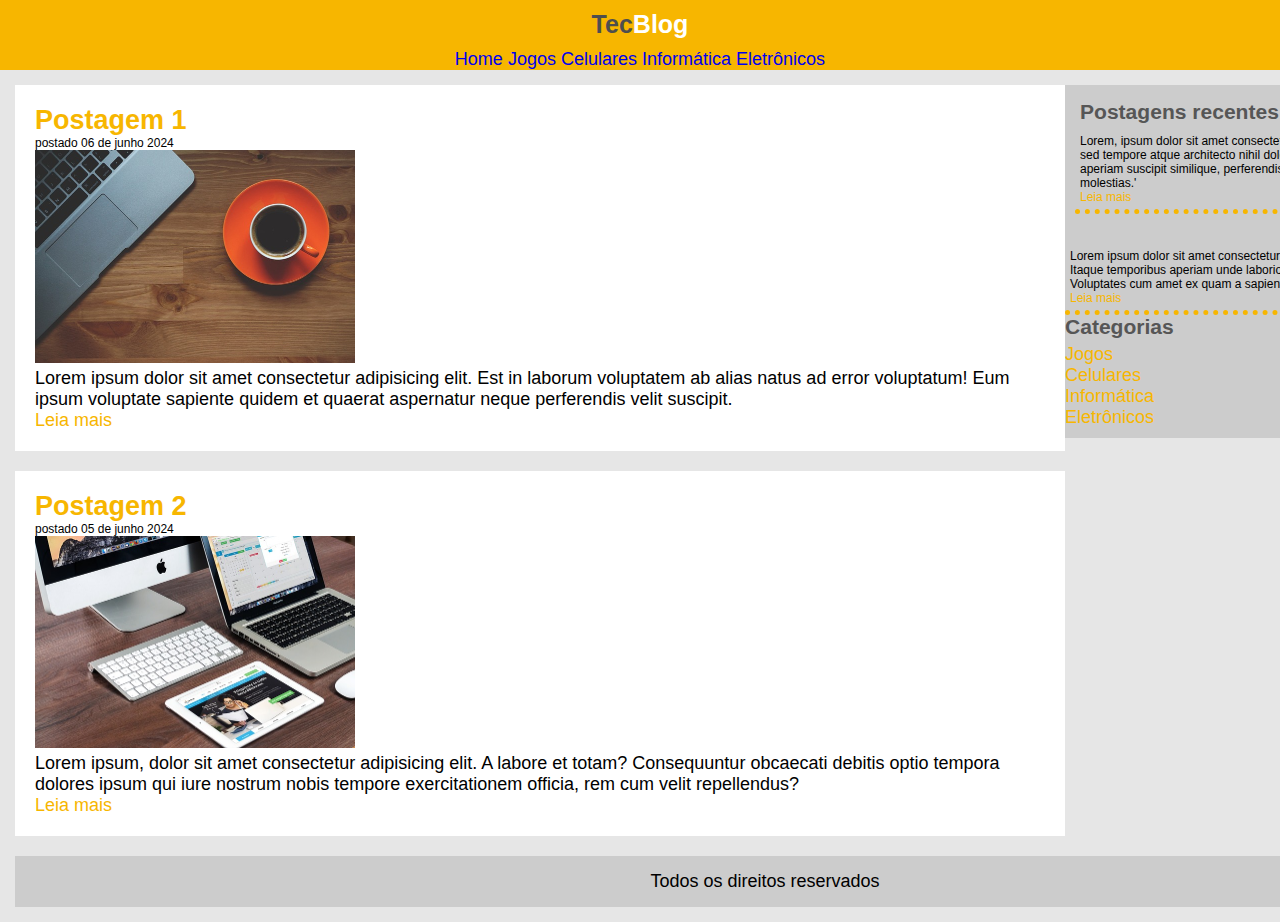
<file: index.html>
<!DOCTYPE html>
<html lang="pt-br">

<head>
    <meta charset="UTF-8">
    <meta name="viewport" content="width=device-width, initial-scale=1.0">
    <title>TecBlog o seu Blog de tecnologia</title>
    <link rel="stylesheet" type="text/css" href="assets/css/estilo.css"
</head>

<body>
    <!--area cabecalho-->
    <header id="area-cabecalho">
        <!--area logo-->
        <div id="area-logo">
            <h1>Tec<span class="branco">Blog</span></h1>
        </div>
        <!--area menu-->
        <div id="'area-menu">

            <a href="index.html">Home</a>
            <a href="jogos.html">Jogos</a>
            <a href="celulares.html">Celulares</a>
            <a href="informatica.html">Informática</a>
            <a href="eletronicos.html">Eletrônicos</a>

        </div>
    </header>

    <!--area principal-->
    <main id="area-principal">
        <!--area de postagens-->
        <div id="area-postagens">
            <!--postagem 1-->
            <div class="postagem">
                <h2>Postagem 1</h2>
                <span class="data-postagem">postado 06 de junho 2024</span>
                <img width="320px" src="assets/imagens/imagem1.jpg">

                <p>Lorem ipsum dolor sit amet consectetur adipisicing elit. Est in laborum voluptatem ab alias natus ad
                    error voluptatum! Eum ipsum voluptate sapiente quidem et quaerat aspernatur neque perferendis velit
                    suscipit.</p>

                <a href="">Leia mais</a>
            </div>
            <!--postagem 2-->
            <div class="postagem">
                <h2>Postagem 2</h2>
                <span class="data-postagem">postado 05 de junho 2024</span>
                <img width="320px" src="assets/imagens/imagem2.jpg">

                <p>Lorem ipsum, dolor sit amet consectetur adipisicing elit. A labore et totam? Consequuntur obcaecati
                    debitis optio tempora dolores ipsum qui iure nostrum nobis tempore exercitationem officia, rem cum
                    velit repellendus?</p>

                <a href="">Leia mais</a>
            </div>
        </div>
        <!--area lateral-->
        <div id="area-lateral">
            <!--conteudo lateral-->
            <div class="conteudo-lateral">
                <h3>Postagens recentes</h3>

                <!--postagem lateral 1-->
                <div class="postagem-lateral">
                    <p>Lorem, ipsum dolor sit amet consectetur adipisicing elit. Fugiat consequatur, sed tempore atque
                        architecto nihil doloremque dolore ab autem molestias aperiam suscipit similique, perferendis
                        facere repellat! Facilis quam sint molestias.'</p>

                    <a href="">Leia mais</a>
                </div>
            </div>
            <!--postagem lateral 2-->
            <div class="postagem-lateral">
                <p>Lorem ipsum dolor sit amet consectetur adipisicing elit. Blanditiis, mollitia voluptas. Itaque temporibus aperiam unde laboriosam cupiditate minus reprehenderit? Voluptates cum amet ex quam a sapiente totam voluptate excepturi aut?</p>

                <a href="">Leia mais</a>
            </div>
        </div>
        <!--conteudo lateral-->
        <div class="conteudo-lateral">
            <h3>Categorias</h3>
            <a href="">Jogos</a><br/>
            <a href="">Celulares</a><br/>
            <a href="">Informática</a><br/>
            <a href="">Eletrônicos</a>
        </div>
        </div>
        <footer id="rodape">
            <p>Todos os direitos reservados</p>
        </footer>
    </main>

</body>

</html>
</file>
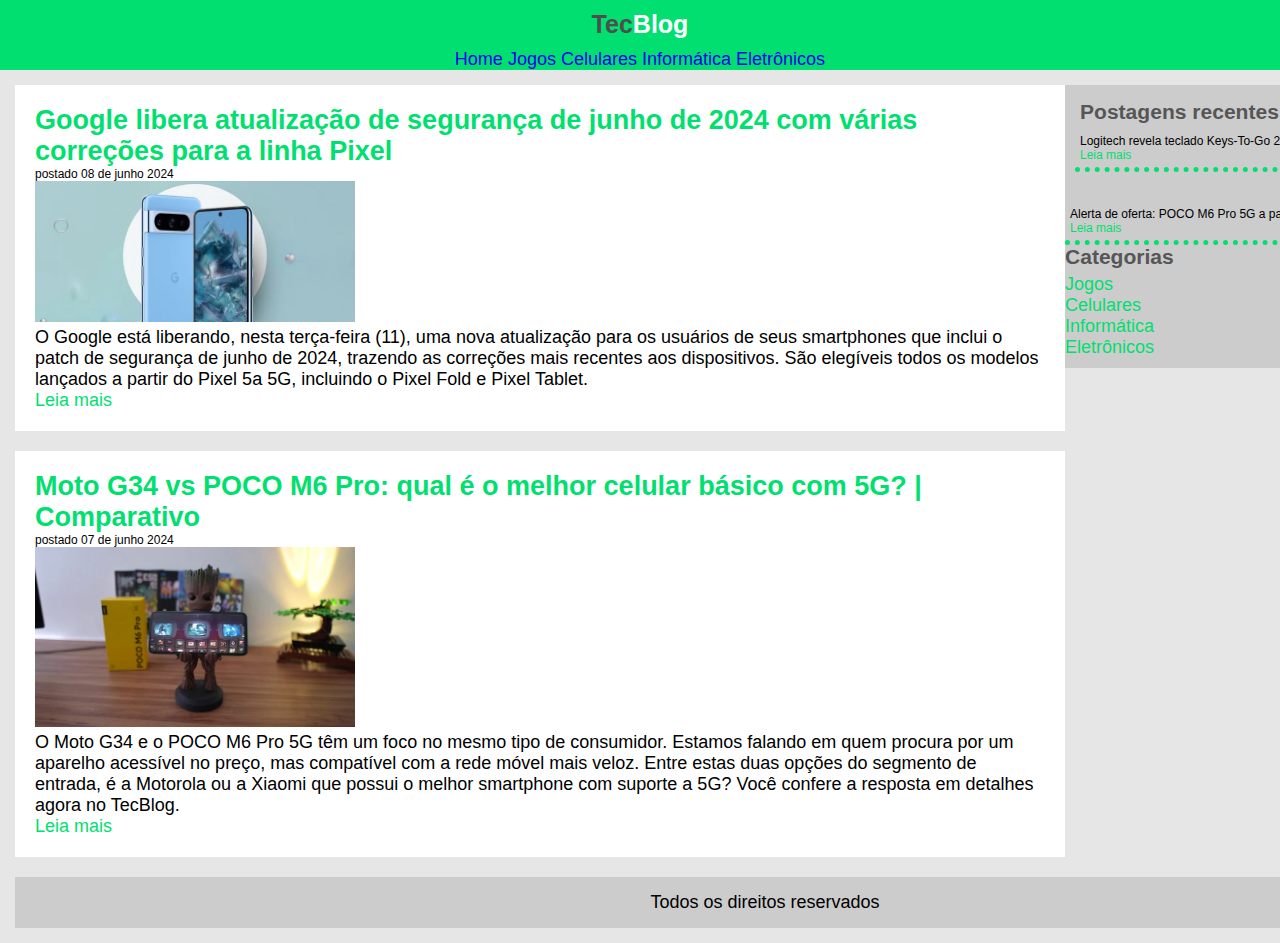
<file: celulares.html>
<!DOCTYPE html>
<html lang="pt-br">

<head>
    <meta charset="UTF-8">
    <meta name="viewport" content="width=device-width, initial-scale=1.0">
    <title>Celulares</title>
    <link rel="stylesheet" type="text/css" href="assets/css/estilocelulares.css" </head>

<body>
    <!--area cabecalho-->
    <header id="area-cabecalho">
        <!--area logo-->
        <div id="area-logo">
            <h1>Tec<span class="branco">Blog</span></h1>
        </div>
        <!--area menu-->
        <div id="'area-menu">

            <a href="index.html">Home</a>
            <a href="jogos.html">Jogos</a>
            <a href="celulares.html">Celulares</a>
            <a href="informatica.html">Informática</a>
            <a href="eletronicos.html">Eletrônicos</a>

        </div>
    </header>

    <!--area principal-->
    <main id="area-principal">
        <!--area de postagens-->
        <div id="area-postagens">
            <!--postagem 1-->
            <div class="postagem">
                <h2>Google libera atualização de segurança de junho de 2024 com várias correções para a linha Pixel</h2>
                <span class="data-postagem">postado 08 de junho 2024</span>
                <img width="320px" src="assets/imagens/imagem8.jpg">

                <p>O Google está liberando, nesta terça-feira (11), uma nova atualização para os usuários de seus
                    smartphones que inclui o patch de segurança de junho de 2024, trazendo as correções mais recentes
                    aos dispositivos. São elegíveis todos os modelos lançados a partir do Pixel 5a 5G, incluindo o Pixel
                    Fold e Pixel Tablet.</p>

                <a href="">Leia mais</a>
            </div>
            <!--postagem 2-->
            <div class="postagem">
                <h2>Moto G34 vs POCO M6 Pro: qual é o melhor celular básico com 5G? | Comparativo</h2>
                <span class="data-postagem">postado 07 de junho 2024</span>
                <img width="320px" src="assets/imagens/imagem9.webp">

                <p>O Moto G34 e o POCO M6 Pro 5G têm um foco no mesmo tipo de consumidor. Estamos falando em quem
                    procura por um aparelho acessível no preço, mas compatível com a rede móvel mais veloz. Entre estas
                    duas opções do segmento de entrada, é a Motorola ou a Xiaomi que possui o melhor smartphone com
                    suporte a 5G? Você confere a resposta em detalhes agora no TecBlog.</p>

                <a href="">Leia mais</a>
            </div>
        </div>
        <!--area lateral-->
        <div id="area-lateral">
            <!--conteudo lateral-->
            <div class="conteudo-lateral">
                <h3>Postagens recentes</h3>

                <!--postagem lateral 1-->
                <div class="postagem-lateral">
                    <p>Logitech revela teclado Keys-To-Go 2 com design fino e foco em produtividade</p>

                    <a href="">Leia mais</a>
                </div>
            </div>
            <!--postagem lateral 2-->
            <div class="postagem-lateral">
                <p>Alerta de oferta: POCO M6 Pro 5G a partir de R$ 1.022 </p>

                <a href="">Leia mais</a>
            </div>
        </div>
        <!--conteudo lateral-->
        <div class="conteudo-lateral">
            <h3>Categorias</h3>
            <a href="">Jogos</a><br />
            <a href="">Celulares</a><br />
            <a href="">Informática</a><br />
            <a href="">Eletrônicos</a>
        </div>
        </div>
        <footer id="rodape">
            <p>Todos os direitos reservados</p>
        </footer>
    </main>

</body>

</html>
</file>
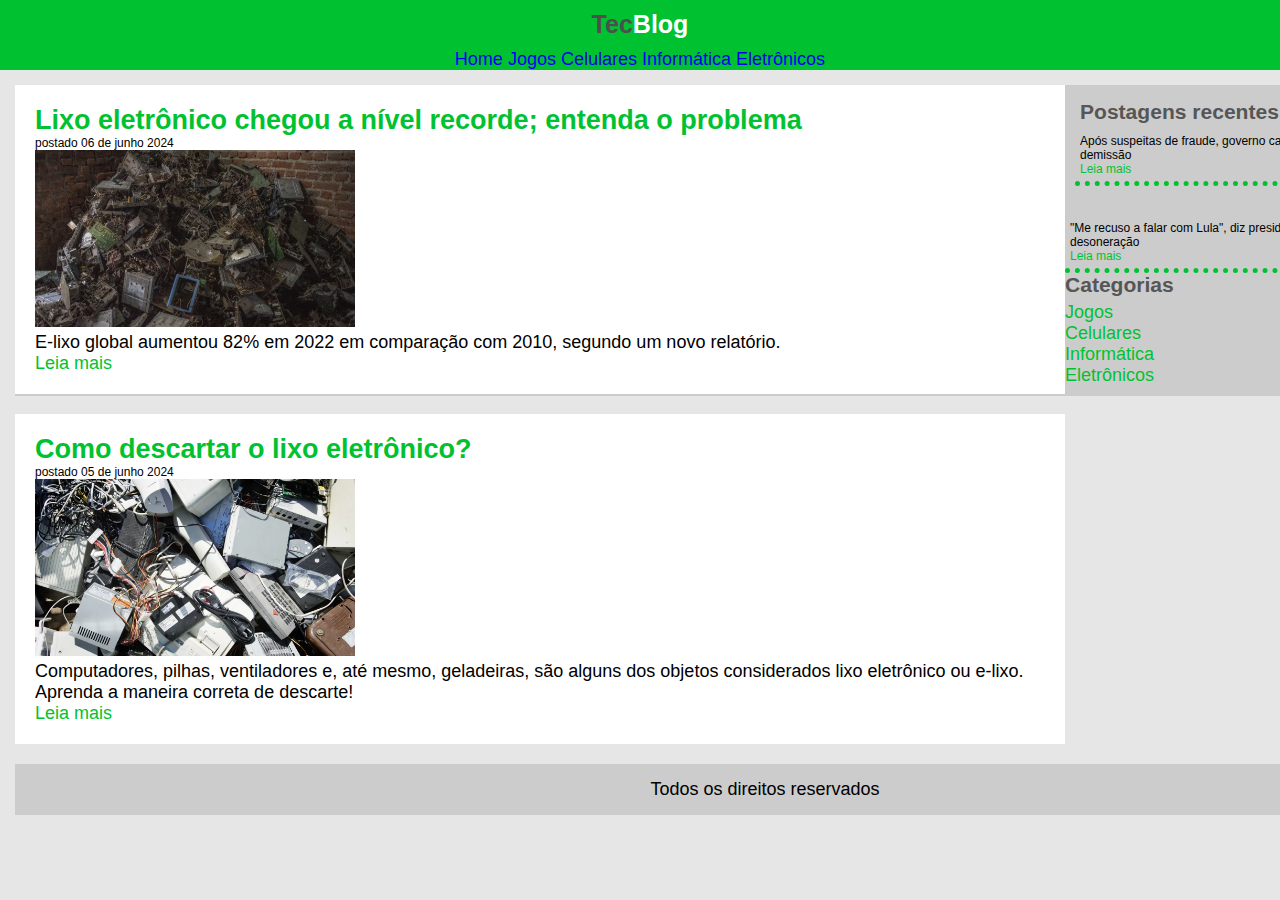
<file: eletronicos.html>
<!DOCTYPE html>
<html lang="pt-br">

<head>
    <meta charset="UTF-8">
    <meta name="viewport" content="width=device-width, initial-scale=1.0">
    <title>Eletronicos</title>
    <link rel="stylesheet" type="text/css" href="assets/css/estiloeletronicos.css" </head>

<body>
    <!--area cabecalho-->
    <header id="area-cabecalho">
        <!--area logo-->
        <div id="area-logo">
            <h1>Tec<span class="branco">Blog</span></h1>
        </div>
        <!--area menu-->
        <div id="'area-menu">

            <a href="index.html">Home</a>
            <a href="jogos.html">Jogos</a>
            <a href="celulares.html">Celulares</a>
            <a href="informatica.html">Informática</a>
            <a href="eletronicos.html">Eletrônicos</a>

        </div>
    </header>

    <!--area principal-->
    <main id="area-principal">
        <!--area de postagens-->
        <div id="area-postagens">
            <!--postagem 1-->
            <div class="postagem">
                <h2>Lixo eletrônico chegou a nível recorde; entenda o problema</h2>
                <span class="data-postagem">postado 06 de junho 2024</span>
                <img width="320px" src="assets/imagens/imagem12.webp">

                <p>E-lixo global aumentou 82% em 2022 em comparação com 2010, segundo um novo relatório.</p>

                <a href="">Leia mais</a>
            </div>
            <!--postagem 2-->
            <div class="postagem">
                <h2>Como descartar o lixo eletrônico?</h2>
                <span class="data-postagem">postado 05 de junho 2024</span>
                <img width="320px" src="assets/imagens/imagem13.webp">

                <p>Computadores, pilhas, ventiladores e, até mesmo, geladeiras, são alguns dos objetos considerados lixo
                    eletrônico ou e-lixo. Aprenda a maneira correta de descarte!</p>

                <a href="">Leia mais</a>
            </div>
        </div>
        <!--area lateral-->
        <div id="area-lateral">
            <!--conteudo lateral-->
            <div class="conteudo-lateral">
                <h3>Postagens recentes</h3>

                <!--postagem lateral 1-->
                <div class="postagem-lateral">
                    <p>Após suspeitas de fraude, governo cancela leilão do arroz; secretário pede demissão</p>

                    <a href="">Leia mais</a>
                </div>
            </div>
            <!--postagem lateral 2-->
            <div class="postagem-lateral">
                <p>"Me recuso a falar com Lula", diz presidente da CNA após MP para compensar desoneração</p>

                <a href="">Leia mais</a>
            </div>
        </div>
        <!--conteudo lateral-->
        <div class="conteudo-lateral">
            <h3>Categorias</h3>
            <a href="">Jogos</a><br />
            <a href="">Celulares</a><br />
            <a href="">Informática</a><br />
            <a href="">Eletrônicos</a>
        </div>
        </div>
        <footer id="rodape">
            <p>Todos os direitos reservados</p>
        </footer>
    </main>

</body>

</html>
</file>
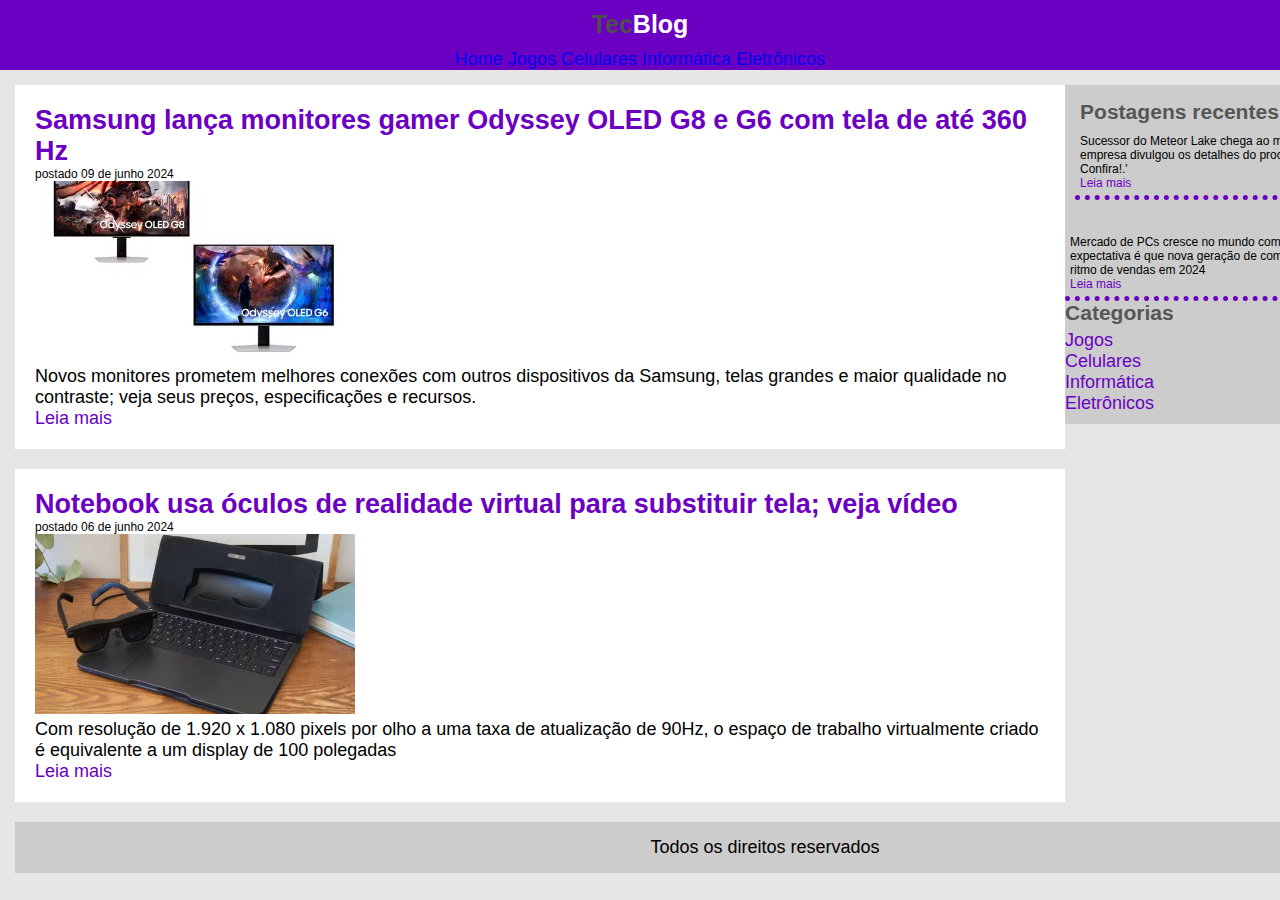
<file: informatica.html>
<!DOCTYPE html>
<html lang="pt-br">

<head>
    <meta charset="UTF-8">
    <meta name="viewport" content="width=device-width, initial-scale=1.0">
    <title>Informatica</title>
    <link rel="stylesheet" type="text/css" href="assets/css/estiloinformatica.css" </head>

<body>
    <!--area cabecalho-->
    <header id="area-cabecalho">
        <!--area logo-->
        <div id="area-logo">
            <h1>Tec<span class="branco">Blog</span></h1>
        </div>
        <!--area menu-->
        <div id="'area-menu">

            <a href="index.html">Home</a>
            <a href="jogos.html">Jogos</a>
            <a href="celulares.html">Celulares</a>
            <a href="informatica.html">Informática</a>
            <a href="eletronicos.html">Eletrônicos</a>

        </div>
    </header>

    <!--area principal-->
    <main id="area-principal">
        <!--area de postagens-->
        <div id="area-postagens">
            <!--postagem 1-->
            <div class="postagem">
                <h2>Samsung lança monitores gamer Odyssey OLED G8 e G6 com tela de até 360 Hz</h2>
                <span class="data-postagem">postado 09 de junho 2024</span>
                <img width="320px" src="assets/imagens/imagem10.avif">

                <p>Novos monitores prometem melhores conexões com outros dispositivos da Samsung, telas grandes e maior
                    qualidade no contraste; veja seus preços, especificações e recursos.</p>

                <a href="">Leia mais</a>
            </div>
            <!--postagem 2-->
            <div class="postagem">
                <h2>Notebook usa óculos de realidade virtual para substituir tela; veja vídeo</h2>
                <span class="data-postagem">postado 06 de junho 2024</span>
                <img width="320px" src="assets/imagens/imagem11.avif">

                <p>Com resolução de 1.920 x 1.080 pixels por olho a uma taxa de atualização de 90Hz, o espaço de
                    trabalho virtualmente criado é equivalente a um display de 100 polegadas</p>

                <a href="">Leia mais</a>
            </div>
        </div>
        <!--area lateral-->
        <div id="area-lateral">
            <!--conteudo lateral-->
            <div class="conteudo-lateral">
                <h3>Postagens recentes</h3>

                <!--postagem lateral 1-->
                <div class="postagem-lateral">
                    <p>Sucessor do Meteor Lake chega ao mercado no terceiro trimestre deste ano; empresa divulgou os
                        detalhes do processador durante a Computex 2024. Confira!.'</p>

                    <a href="">Leia mais</a>
                </div>
            </div>
            <!--postagem lateral 2-->
            <div class="postagem-lateral">
                <p>Mercado de PCs cresce no mundo com destaque para liderança da Lenovo; expectativa é que nova geração
                    de computadores com IA embarcada mantenha ritmo de vendas em 2024</p>

                <a href="">Leia mais</a>
            </div>
        </div>
        <!--conteudo lateral-->
        <div class="conteudo-lateral">
            <h3>Categorias</h3>
            <a href="">Jogos</a><br />
            <a href="">Celulares</a><br />
            <a href="">Informática</a><br />
            <a href="">Eletrônicos</a>
        </div>
        </div>
        <footer id="rodape">
            <p>Todos os direitos reservados</p>
        </footer>
    </main>

</body>

</html>
</file>
<file: assets/css/estilo.css>
/* formatações gerais*/
*{
    margin: 0;
    padding: 0;
}

body {
    font-size: 18px;
    font-family: 'Trebuchet MS', 'Lucida Sans Unicode', 'Lucida Grande', 'Lucida Sans', Arial, sans-serif;
    background-color: #e6e6e6;
}

/*formatações gerais do layout*/
#area-cabecalho{
    background-color: #f7b600;
    padding: 15xp;
    text-align: center;
}

#area-logo, #area-menu{
    padding: 10px;
}

#area-principal{
    width: 1500px;
    margin: 0;
    padding: 15px;
}

#area-postagens{
    width: 1050px;
    float: left;
}

#area-lateral{
    width: 450px;
    float: right;
}

.postagem{
    padding: 20px;
    margin-bottom: 20px;
    background-color: #fff;
}

.conteudo-lateral{
    background-color: #ccc;
    padding: 10px;
    margin-bottom: 20px;
}

.postagem-lateral{
    font-size: 12px;
    padding: 5px;
    border-bottom: 5px dotted #f7b600;
}

#rodape{
    text-align: center;
    padding: 15px;
    background-color: #ccc;
    clear: both;
}

/*formatação do menu*/
a {
    text-decoration: none;
}

a:visited{
    color: #f7b600;
}

#area-cabecalho a:visited{
    color: #fff;
    padding: 15px;
}

#area-cabecalho a:hover{
    color: #f7b600;
    background-color: #fff;
    text-decoration: none;
}

/*estilos gerais*/
h1{
    color: #4e4e4e;
    font-size: 25px;
}

h2{
    color: #f7b600;
}

h3{
    color: #565656;
    background-color: #ccc;
    padding: 5px;
}

.branco{
    color: #fff;
}

.data-postagem{
    font-size: 12px;
    display: block;
}
</file>
<file: assets/css/estilocelulares.css>
/* formatações gerais*/
*{
    margin: 0;
    padding: 0;
}

body {
    font-size: 18px;
    font-family: 'Trebuchet MS', 'Lucida Sans Unicode', 'Lucida Grande', 'Lucida Sans', Arial, sans-serif;
    background-color: #e6e6e6;
}

/*formatações gerais do layout*/
#area-cabecalho{
    background-color: #00df6f;
    padding: 15xp;
    text-align: center;
}

#area-logo, #area-menu{
    padding: 10px;
}

#area-principal{
    width: 1500px;
    margin: 0;
    padding: 15px;
}

#area-postagens{
    width: 1050px;
    float: left;
}

#area-lateral{
    width: 450px;
    float: right;
}

.postagem{
    padding: 20px;
    margin-bottom: 20px;
    background-color: #fff;
}

.conteudo-lateral{
    background-color: #ccc;
    padding: 10px;
    margin-bottom: 20px;
}

.postagem-lateral{
    font-size: 12px;
    padding: 5px;
    border-bottom: 5px dotted #00df6f;
}

#rodape{
    text-align: center;
    padding: 15px;
    background-color: #ccc;
    clear: both;
}

/*formatação do menu*/
a {
    text-decoration: none;
}

a:visited{
    color: #00df6f;
}

#area-cabecalho a:visited{
    color: #fff;
    padding: 15px;
}

#area-cabecalho a:hover{
    color: #00df6f;
    background-color: #fff;
    text-decoration: none;
}

/*estilos gerais*/
h1{
    color: #4e4e4e;
    font-size: 25px;
}

h2{
    color: #00df6f;
}

h3{
    color: #565656;
    background-color: #ccc;
    padding: 5px;
}

.branco{
    color: #fff;
}

.data-postagem{
    font-size: 12px;
    display: block;
}
</file>
<file: assets/css/estiloeletronicos.css>
/* formatações gerais*/
*{
    margin: 0;
    padding: 0;
}

body {
    font-size: 18px;
    font-family: 'Trebuchet MS', 'Lucida Sans Unicode', 'Lucida Grande', 'Lucida Sans', Arial, sans-serif;
    background-color: #e6e6e6;
}

/*formatações gerais do layout*/
#area-cabecalho{
    background-color: #00c230;
    padding: 15xp;
    text-align: center;
}

#area-logo, #area-menu{
    padding: 10px;
}

#area-principal{
    width: 1500px;
    margin: 0;
    padding: 15px;
}

#area-postagens{
    width: 1050px;
    float: left;
}

#area-lateral{
    width: 450px;
    float: right;
}

.postagem{
    padding: 20px;
    margin-bottom: 20px;
    background-color: #fff;
}

.conteudo-lateral{
    background-color: #ccc;
    padding: 10px;
    margin-bottom: 20px;
}

.postagem-lateral{
    font-size: 12px;
    padding: 5px;
    border-bottom: 5px dotted #00c230;
}

#rodape{
    text-align: center;
    padding: 15px;
    background-color: #ccc;
    clear: both;
}

/*formatação do menu*/
a {
    text-decoration: none;
}

a:visited{
    color: #00c230;
}

#area-cabecalho a:visited{
    color: #fff;
    padding: 15px;
}

#area-cabecalho a:hover{
    color: #00c230;
    background-color: #fff;
    text-decoration: none;
}

/*estilos gerais*/
h1{
    color: #4e4e4e;
    font-size: 25px;
}

h2{
    color: #00c230;
}

h3{
    color: #565656;
    background-color: #ccc;
    padding: 5px;
}

.branco{
    color: #fff;
}

.data-postagem{
    font-size: 12px;
    display: block;
}
</file>
<file: assets/css/estiloinformatica.css>
/* formatações gerais*/
*{
    margin: 0;
    padding: 0;
}

body {
    font-size: 18px;
    font-family: 'Trebuchet MS', 'Lucida Sans Unicode', 'Lucida Grande', 'Lucida Sans', Arial, sans-serif;
    background-color: #e6e6e6;
}

/*formatações gerais do layout*/
#area-cabecalho{
    background-color: #6b00c2;
    padding: 15xp;
    text-align: center;
}

#area-logo, #area-menu{
    padding: 10px;
}

#area-principal{
    width: 1500px;
    margin: 0;
    padding: 15px;
}

#area-postagens{
    width: 1050px;
    float: left;
}

#area-lateral{
    width: 450px;
    float: right;
}

.postagem{
    padding: 20px;
    margin-bottom: 20px;
    background-color: #fff;
}

.conteudo-lateral{
    background-color: #ccc;
    padding: 10px;
    margin-bottom: 20px;
}

.postagem-lateral{
    font-size: 12px;
    padding: 5px;
    border-bottom: 5px dotted #6b00c2;
}

#rodape{
    text-align: center;
    padding: 15px;
    background-color: #ccc;
    clear: both;
}

/*formatação do menu*/
a {
    text-decoration: none;
}

a:visited{
    color: #6b00c2;
}

#area-cabecalho a:visited{
    color: #fff;
    padding: 15px;
}

#area-cabecalho a:hover{
    color: #6b00c2;
    background-color: #fff;
    text-decoration: none;
}

/*estilos gerais*/
h1{
    color: #4e4e4e;
    font-size: 25px;
}

h2{
    color: #6b00c2;
}

h3{
    color: #565656;
    background-color: #ccc;
    padding: 5px;
}

.branco{
    color: #fff;
}

.data-postagem{
    font-size: 12px;
    display: block;
}
</file>
